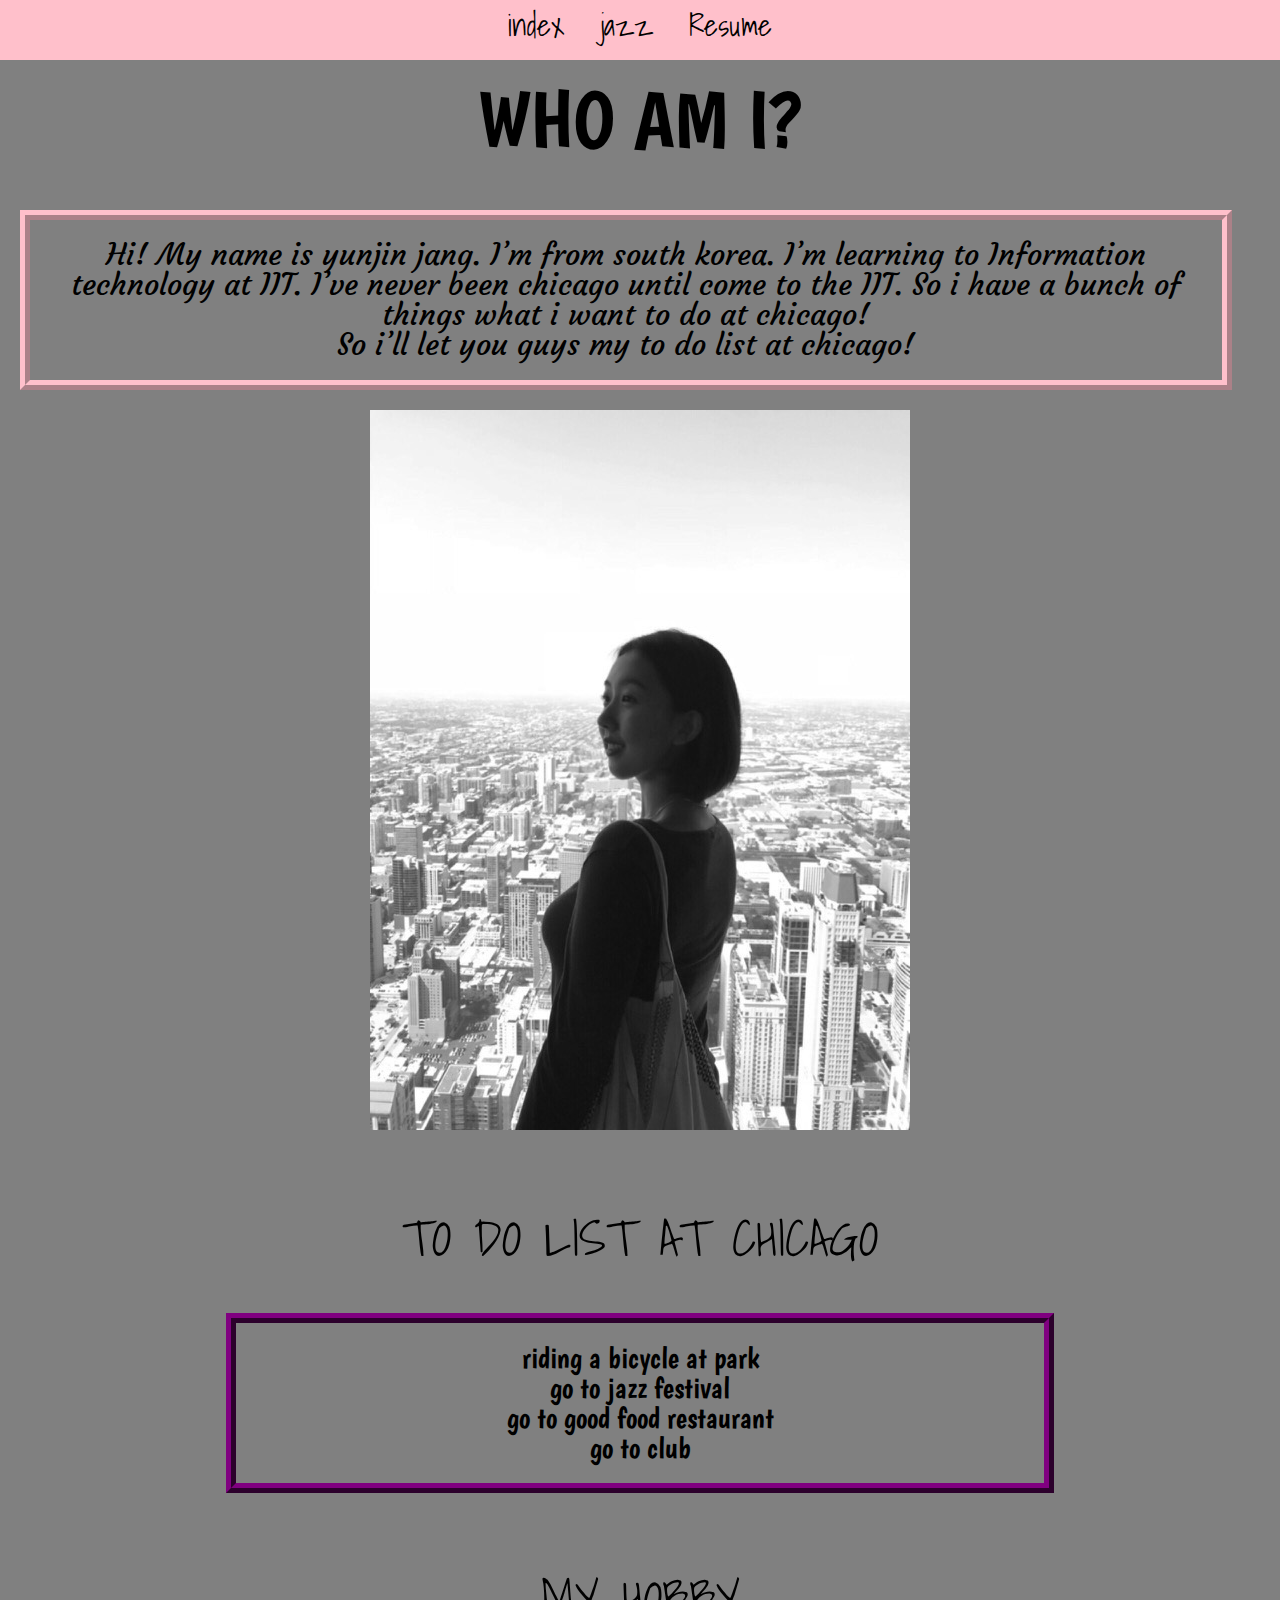
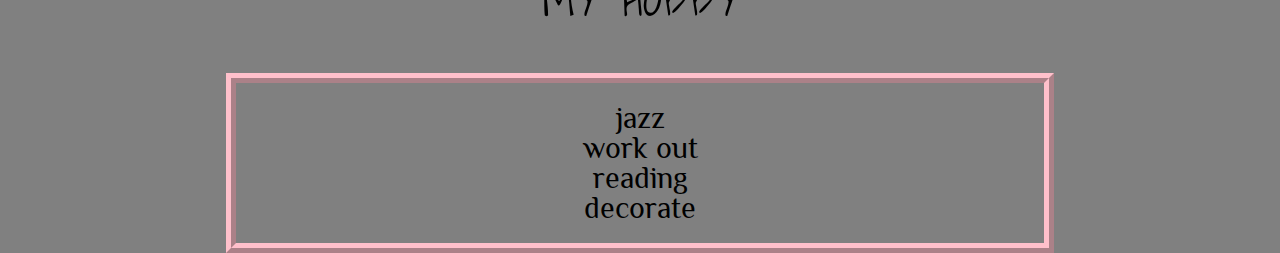
<file: index.html>
<!DOCTYPE html>
<html lang="en">
<head>
  <meta charset="UTF-8">
  <title>YunJin Jang project1</title>
  <link href="css/styles.css" rel="stylesheet" type="text/css">
  <link href="https://fonts.googleapis.com/css?family=Shadows+Into+Light" rel="stylesheet">
  <link href="https://fonts.googleapis.com/css?family=Courgette" rel="stylesheet">
  <link href="https://fonts.googleapis.com/css?family=Boogaloo" rel="stylesheet">
  <link href="https://fonts.googleapis.com/css?family=Titillium+Web" rel="stylesheet">
  <link href="https://fonts.googleapis.com/css?family=Philosopher" rel="stylesheet">
</head>

<body>
  <nav class="navigate">
    <ul>
      <li><a href="index.html">index</a></li>
      <li><a href="jazz.html">jazz</a></li>
      <li><a href="resume.html">Resume</a></li>
    </ul>
  </nav>

  <section>
    <h1 class="title"><strong>WHO AM I? </strong> </h1> 
    <div class="idx_phrase">
      <p>Hi! My name is yunjin jang. I’m from south korea. I’m learning to Information technology at IIT. I’ve never been chicago until come to the IIT. So i have a bunch of things what i want to do at chicago&#x21; &#x0A; </p>
      <p> So i’ll let you guys my to do list at chicago&#x21; &#x0A;</p>
    </div>
    <div class="center">
      <img src="media/photo1.jpg" alt="yunjin">
    </div>
  </section>
  
  <section>
    <h1 class="title2"> TO DO LIST AT CHICAGO </h1>
    <div class="idx_phrase2">
      <p>riding a bicycle at park</p>
      <p>go to  jazz festival</p>
      <p>go to good food restaurant</p>
      <p>go to club</p>
    </div>
  </section>
  
  <section>
    <h1 class="title2"> MY HOBBY </h1>
    <div class="idx_phrase3">
      <p>jazz</p>
      <p>work out </p>
      <p>reading </p>
      <p>decorate</p>
    </div>
  </section>

</body>
</html>
</file>
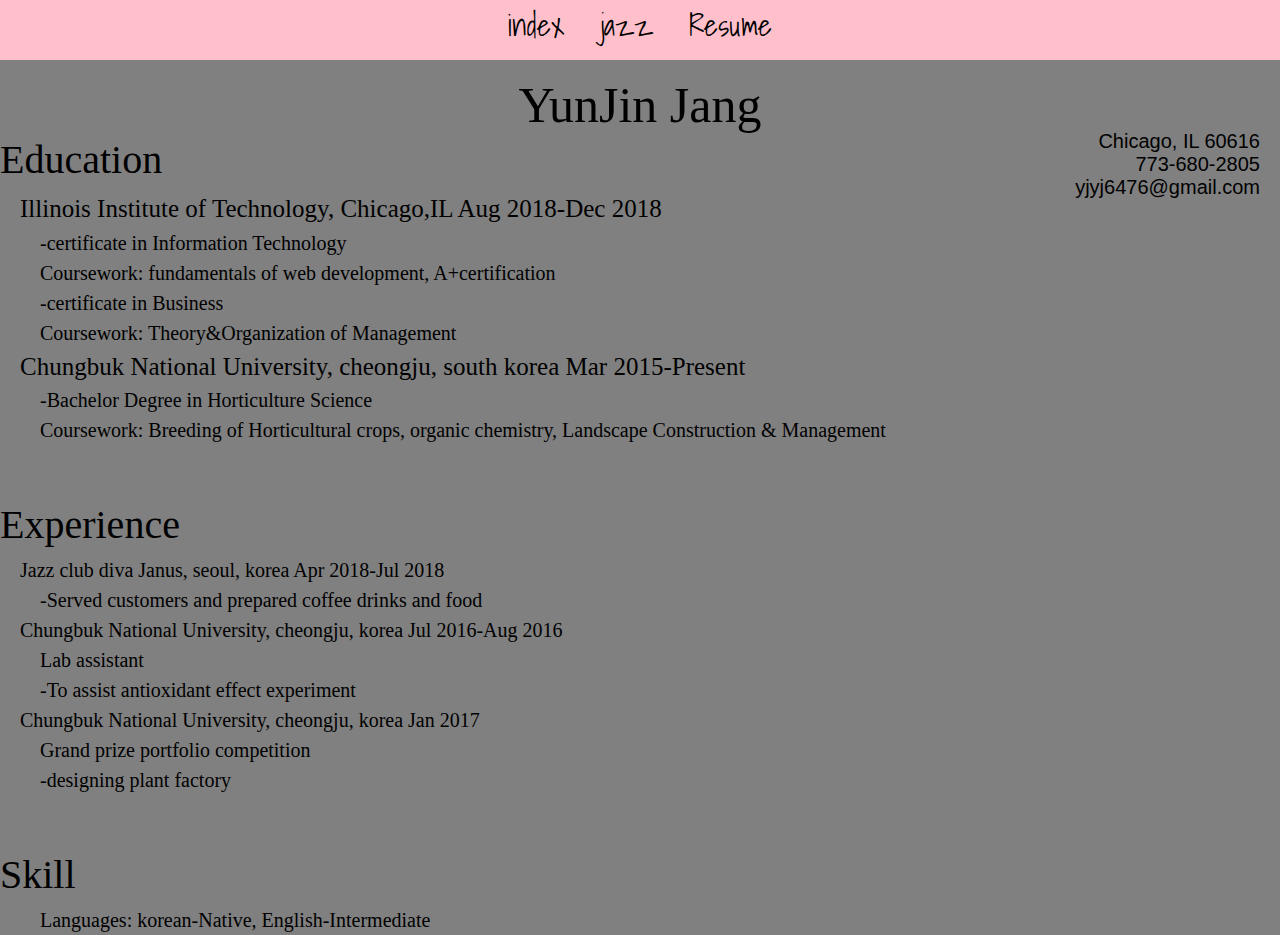
<file: resume.html>
<!DOCTYPE html>
<html lang="en">
<head>
  <meta charset="UTF-8">
  <title>yunjin jang Project 1</title>
  <link href="css/styles.css" rel="stylesheet" type="text/css">
  <link href="https://fonts.googleapis.com/css?family=Shadows+Into+Light" rel="stylesheet">
</head>

<body>
  <nav class="navigate">
    <ul>
      <li><a href="index.html">index</a></li>
      <li><a href="jazz.html">jazz</a></li>
      <li><a href="resume.html">Resume</a></li>
    </ul>
  </nav>
  <h3 class="resume_title"><strong> YunJin Jang </strong> </h3>
  <div class="address">
    <p>Chicago&#x2c; IL 60616</P>
    <p>773-680-2805 </p>
    <p>yjyj6476&#x40;gmail.com</p>
  </div>

  <section>
    <h2 class="retitle"><strong>Education </strong> </h2>
    <div class="education">
      <h3>Illinois Institute of Technology&#x2c; Chicago&#x2c;IL Aug 2018-Dec 2018 </h3>
    </div>
    <div class="inside">
      <p>-certificate in Information Technology</p>
      <p>Coursework: fundamentals of web development&#x2c; A+certification</p>
      <p>-certificate in Business</p>
      <p>Coursework: Theory&Organization of Management</p>
    </div>
    <div class="education">
      <h3>Chungbuk National University&#x2c; cheongju&#x2c; south korea Mar 2015-Present</h3>
    </div>
    <div class="inside_bottom">
      <p>-Bachelor Degree in Horticulture Science </p>
      <p>Coursework: Breeding of Horticultural crops&#x2c; organic chemistry&#x2c; Landscape Construction & Management</p>  
    </div>
  </section>

  <section>
    <h2 class="retitle"><strong> Experience </strong> </h2>
    <div class="experience">
      <h3>Jazz club diva Janus&#x2c; seoul&#x2c; korea Apr 2018-Jul 2018</h3>
    </div>
    <div class="inside">
      <p>-Served customers and prepared coffee drinks and food</p>
    </div>
    <div class="experience">
      <h3>Chungbuk National University&#x2c; cheongju&#x2c; korea Jul 2016-Aug 2016</h3>
    </div>  
    <div class="inside">
      <p>Lab assistant</p> 
      <p>-To assist antioxidant effect experiment</p>
    </div>
    <div class="experience">
      <h3>Chungbuk National University&#x2c; cheongju&#x2c; korea Jan 2017</h3>
    </div>
    <div class="inside_bottom">
      <p>Grand prize portfolio competition</p>
      <p>-designing plant factory</p> 
    </div>    
  </section>

  <section>
    <h2 class="retitle"><strong> Skill </strong> </h2>
    <div class="inside">
      <p>Languages: korean-Native&#x2c; English-Intermediate  </p>
    </div>
  </section>
</body>
</html>
</file>
<file: css/styles.css>
/* http://meyerweb.com/eric/tools/css/reset/ 
   v2.0 | 20110126
   License: none (public domain)
*/

html, body, div, span, applet, object, iframe,
h1, h2, h3, h4, h5, h6, p, blockquote, pre,
a, abbr, acronym, address, big, cite, code,
del, dfn, em, img, ins, kbd, q, s, samp,
small, strike, strong, sub, sup, tt, var,
b, u, i, center,
dl, dt, dd, ol, ul, li,
fieldset, form, label, legend,
table, caption, tbody, tfoot, thead, tr, th, td,
article, aside, canvas, details, embed, 
figure, figcaption, footer, header, hgroup, 
menu, nav, output, ruby, section, summary,
time, mark, audio, video {
  margin: 0;
  padding: 0;
  border: 0;
  font-size: 100%;
  font: inherit;
  vertical-align: baseline;
}
/* HTML5 display-role reset for older browsers */
article, aside, details, figcaption, figure, 
footer, header, hgroup, menu, nav, section {
  display: block;
}
body {
  line-height: 1;
}
ol, ul {
  list-style: none;
}
blockquote, q {
  quotes: none;
}
blockquote:before, blockquote:after,
q:before, q:after {
  content: '';
  content: none;
}
table {
  border-collapse: collapse;
  border-spacing: 0;
}


/*common*/
body {
  background-color: gray;
  line-height: 1;
}

.navigate {   
  background-color: pink; 
  height:60px;
  position: fixed; 
  margin: 0% 0% 0% 0%;
  top: 0; 
  width:100%; 
} 

.navigate a { 
  display: block; 
  color: black; 
  text-align: center; 
  align-content:center;
  padding: 10px 16px;
  text-decoration:none; 
  font-family: 'Shadows Into Light', cursive;
  font-size: 30px;
}
 
.navigate a:hover {
    background-color: purple;
}

.navigate ul
{
  margin:0;
  text-align:center;
}

.navigate li {
  display: inline-block;
  list-style: none;
}

 .title
{
  text-align: center;
  margin-top: 80px;
  margin-bottom: 50px;
  font-family: 'Boogaloo', cursive;
  font-size: 80px; 
}

 .title2
{
  text-align: center;
  margin-top:80px;
  margin-bottom: 50px;
  font-family: 'Shadows Into Light', cursive;
  font-size: 50px; 
}

 .center
{
  float: none;
  text-align: center;
}

/*index*/

 .idx_phrase 
{
  float: none;
  width: 90%;
  margin: 20px 20px 20px 20px;
  padding: 20px;
  border: 10px ridge pink;
  font-family: 'Courgette', cursive;
  font-size: 30px;
  text-align: center;
}

 .idx_phrase2 
{
  width: 60%;
  margin: auto;
  padding: 20px;
  border: 10px ridge purple;
  font-family: 'Boogaloo', cursive;
  font-size: 30px;
  text-align: center;
}
.idx_phrase3 
{
  width: 60%;
  margin: auto;
  padding: 20px;
  border: 10px ridge pink;
  font-family: 'Philosopher', sans-serif;
  font-size: 30px;
  text-align: center;
}

/*jazz*/

 .jazz_phrase 
{
  float: none;
  width: 90%;
  margin: 20px 20px 20px 20px;
  padding: 20px;
  border: 10px solid purple;
  font-family: 'Concert One', cursive;
  font-size: 25px;
  text-align: center;
}



.jazz_phrase2 
{
  width: 90%;
  margin: 20px 20px 20px 20px;
  padding: 20px;
  border: 10px dashed pink;
  font-family: 'Titillium Web', sans-serif;
  font-size: 20px;
  text-align: center;
}



/*resume*/

.resume_title{
  margin-top:80px;
  text-align: center;
  font-size: 50px;
}

.retitle{
  line-height: 150%;
  font-size: 40px;
}

.address{
  text-align:right;
  font:20px arial;
  margin-right:20px;
  float:right; 
}

.education{
  line-height: 150%;
  margin-left: 20px;
  font-size: 25px;
}

.inside{
  line-height: 150%;
  margin-left: 40px;
  font-size: 20px;
}

.inside_bottom{
  line-height: 150%;
  margin-left: 40px;
  margin-bottom : 50px;
  font-size: 20px;
}

.experience{
  line-height: 150%;
  margin-left: 20px;
  font-size: 20px;
}
.ski{
  line-height: 150%;
  margin-left: 20px;
  font-size: 20px;
}

.AS{
  line-height: 150%;
  margin-bottom: 50px;
  font-size: 20px;
}
</file>
